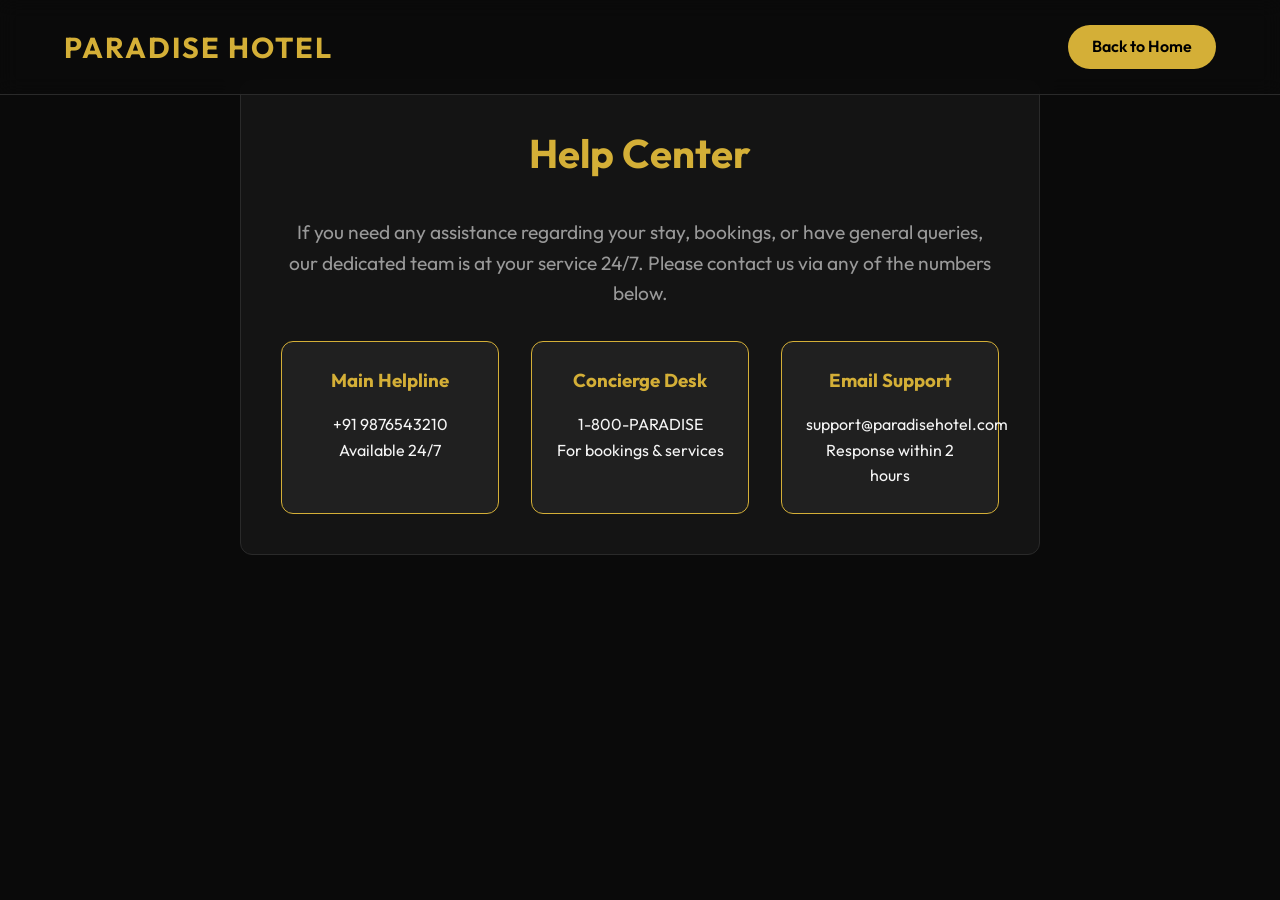
<file: public/help.html>
<!DOCTYPE html>
<html lang="en">
<head>
    <meta charset="UTF-8">
    <meta name="viewport" content="width=device-width, initial-scale=1.0">
    <title>Paradise Hotel | Help Center</title>
    <link rel="stylesheet" href="styles.css">
    <style>
        .help-container {
            max-width: 800px;
            margin: 5rem auto;
            background: var(--bg-card);
            padding: 2.5rem;
            border-radius: var(--radius);
            border: 1px solid var(--border);
            text-align: center;
        }
        .help-title {
            color: var(--primary);
            font-size: 2.5rem;
            margin-bottom: 2rem;
        }
        .help-grid {
            display: grid;
            grid-template-columns: repeat(auto-fit, minmax(200px, 1fr));
            gap: 2rem;
            margin-top: 2rem;
        }
        .help-card {
            background: rgba(255,255,255,0.05);
            padding: 1.5rem;
            border-radius: var(--radius);
            border: 1px solid var(--primary);
        }
        .help-card h3 {
            color: var(--primary);
            margin-bottom: 1rem;
        }
    </style>
</head>
<body>
    <header class="navbar">
        <div class="logo">Paradise Hotel</div>
        <nav>
            <a href="index.html" class="btn-primary">Back to Home</a>
        </nav>
    </header>

    <div class="help-container">
        <h1 class="help-title">Help Center</h1>
        <p style="font-size: 1.2rem; color: var(--text-muted);">
            If you need any assistance regarding your stay, bookings, or have general queries, our dedicated team is at your service 24/7. Please contact us via any of the numbers below.
        </p>

        <div class="help-grid">
            <div class="help-card">
                <h3>Main Helpline</h3>
                <p>+91 9876543210</p>
                <p>Available 24/7</p>
            </div>
            <div class="help-card">
                <h3>Concierge Desk</h3>
                <p>1-800-PARADISE</p>
                <p>For bookings & services</p>
            </div>
            <div class="help-card">
                <h3>Email Support</h3>
                <p>support@paradisehotel.com</p>
                <p>Response within 2 hours</p>
            </div>
        </div>
    </div>
</body>
</html>
</file>
<file: public/styles.css>
@import url('https://fonts.googleapis.com/css2?family=Outfit:wght@300;400;500;600;700&display=swap');

:root {
    --primary: #d4af37; /* Luxury Gold */
    --primary-hover: #b5952f;
    --bg-dark: #0a0a0a;
    --bg-card: #141414;
    --bg-card-hover: #1a1a1a;
    --text-main: #f5f5f5;
    --text-muted: #999999;
    --border: #2a2a2a;
    --danger: #e74c3c;
    --success: #2ecc71;
    --radius: 12px;
    --transition: all 0.3s ease;
}

* { margin: 0; padding: 0; box-sizing: border-box; }

body {
    font-family: 'Outfit', sans-serif;
    background-color: var(--bg-dark);
    color: var(--text-main);
    line-height: 1.6;
    overflow-x: hidden;
}

/* NAVBAR */
.navbar {
    display: flex;
    justify-content: space-between;
    align-items: center;
    padding: 1.5rem 5%;
    background: rgba(10, 10, 10, 0.8);
    backdrop-filter: blur(10px);
    position: fixed;
    width: 100%;
    top: 0;
    z-index: 1000;
    border-bottom: 1px solid var(--border);
}

.logo {
    font-size: 1.8rem;
    font-weight: 700;
    color: var(--primary);
    text-transform: uppercase;
    letter-spacing: 2px;
}

nav a {
    color: var(--text-main);
    text-decoration: none;
    margin-left: 1.5rem;
    font-weight: 500;
    transition: var(--transition);
}

nav a:hover:not(.btn-primary):not(.btn-outline) { color: var(--primary); }

/* BUTTONS */
.btn-primary {
    background-color: var(--primary);
    color: #000;
    padding: 0.6rem 1.5rem;
    border-radius: 50px;
    border: none;
    font-weight: 600;
    cursor: pointer;
    transition: var(--transition);
    text-decoration: none;
    display: inline-block;
}

.btn-primary:hover {
    background-color: var(--primary-hover);
    transform: translateY(-2px);
    box-shadow: 0 4px 15px rgba(212, 175, 55, 0.4);
}

.btn-outline {
    background: transparent;
    color: var(--primary);
    border: 1px solid var(--primary);
    padding: 0.6rem 1.5rem;
    border-radius: 50px;
    text-decoration: none;
    transition: var(--transition);
}

.btn-outline:hover {
    background: rgba(212, 175, 55, 0.1);
}

.full-width { width: 100%; margin-top: 1rem; }

/* HERO */
.hero {
    height: 100vh;
    background: linear-gradient(rgba(0,0,0,0.6), rgba(0,0,0,0.8)), url('https://images.unsplash.com/photo-1542314831-c6a4d1409b1c?auto=format&fit=crop&q=80') center/cover;
    display: flex;
    align-items: center;
    justify-content: center;
    text-align: center;
}

.hero h1 {
    font-size: 4rem;
    font-weight: 700;
    color: var(--primary);
    margin-bottom: 1rem;
    animation: fadeInUp 1s ease;
}

.hero p {
    font-size: 1.2rem;
    color: var(--text-muted);
    margin-bottom: 2rem;
    max-width: 600px;
    animation: fadeInUp 1s ease 0.2s;
    animation-fill-mode: both;
}

.btn-large {
    padding: 1rem 2.5rem;
    font-size: 1.2rem;
    background: var(--primary);
    color: #000;
    text-decoration: none;
    border-radius: 50px;
    font-weight: 600;
    transition: var(--transition);
    display: inline-block;
    animation: fadeInUp 1s ease 0.4s;
    animation-fill-mode: both;
}
.btn-large:hover {
    transform: translateY(-3px);
    box-shadow: 0 10px 20px rgba(212, 175, 55, 0.3);
}

/* SECTION */
.content-section {
    padding: 5rem 5%;
}

.section-header {
    display: flex;
    justify-content: space-between;
    align-items: center;
    margin-bottom: 3rem;
    flex-wrap: wrap;
    gap: 1rem;
}

.section-header h2 {
    font-size: 2.5rem;
    color: var(--primary);
}

.filters { display: flex; gap: 1rem; }
.filters select {
    padding: 0.6rem 1rem;
    background: var(--bg-card);
    color: var(--text-main);
    border: 1px solid var(--border);
    border-radius: var(--radius);
    outline: none;
    font-family: inherit;
    cursor: pointer;
}

/* GRID */
.grid {
    display: grid;
    grid-template-columns: repeat(auto-fill, minmax(300px, 1fr));
    gap: 2rem;
}

.card {
    background: var(--bg-card);
    border-radius: var(--radius);
    overflow: hidden;
    border: 1px solid var(--border);
    transition: var(--transition);
    cursor: pointer;
}

.card:hover {
    transform: translateY(-5px);
    border-color: var(--primary);
    box-shadow: 0 10px 30px rgba(0,0,0,0.5);
}

.card img {
    width: 100%;
    height: 200px;
    object-fit: cover;
}

.card-content { padding: 1.5rem; }
.card-content h3 { color: var(--primary); font-size: 1.4rem; margin-bottom: 0.5rem; }
.card-price { font-size: 1.2rem; font-weight: 600; margin-bottom: 1rem; }
.badge {
    background: rgba(212, 175, 55, 0.1);
    color: var(--primary);
    padding: 0.2rem 0.6rem;
    border-radius: 4px;
    font-size: 0.8rem;
    margin-right: 0.5rem;
}

/* MODALS */
.modal {
    display: none;
    position: fixed;
    top: 0; left: 0; width: 100%; height: 100%;
    background: rgba(0,0,0,0.8);
    backdrop-filter: blur(5px);
    z-index: 2000;
    align-items: center;
    justify-content: center;
}

.modal-content {
    background: var(--bg-dark);
    padding: 2rem;
    border-radius: var(--radius);
    border: 1px solid var(--border);
    position: relative;
    max-height: 90vh;
    overflow-y: auto;
    animation: zoomIn 0.3s ease;
}

.small-modal { width: 400px; }
.medium-modal { width: 600px; }
.large-modal { width: 900px; }

.close-btn {
    position: absolute;
    top: 1rem; right: 1.5rem;
    font-size: 2rem;
    cursor: pointer;
    color: var(--text-muted);
}
.close-btn:hover { color: var(--primary); }

.booking-layout {
    display: flex; gap: 2rem;
}

.room-details { flex: 1.5; }
.room-details img { width: 100%; border-radius: var(--radius); height: 250px; object-fit: cover; margin-bottom: 1rem; }
.booking-form { flex: 1; background: var(--bg-card); padding: 1.5rem; border-radius: var(--radius); }

.input-group { margin-bottom: 1rem; }
.input-group label { display: block; margin-bottom: 0.4rem; color: var(--text-muted); }
.input-group input, .input-group select {
    width: 100%; padding: 0.8rem;
    background: rgba(0,0,0,0.5); border: 1px solid var(--border);
    color: var(--text-main); border-radius: 4px; font-family: inherit;
}
.input-group input:focus, .input-group select:focus {
    border-color: var(--primary); outline: none;
}

.services-list { margin-top: 1rem; display: flex; flex-direction: column; gap: 0.5rem; }
.service-item {
    display: flex; justify-content: space-between;
    background: rgba(255,255,255,0.05); padding: 0.8rem; border-radius: 4px;
}

.bill-summary {
    background: rgba(0,0,0,0.5); padding: 1rem; border-radius: 4px; margin: 1.5rem 0;
}
.bill-row { display: flex; justify-content: space-between; margin-bottom: 0.5rem; }
.bill-row hr { border-color: var(--border); my-2 }
.total { font-size: 1.2rem; font-weight: 700; color: var(--primary); margin-top: 0.5rem; }

/* TAB AUTH */
.auth-tabs { display: flex; margin-bottom: 1.5rem; border-bottom: 1px solid var(--border); }
.auth-tabs button {
    flex: 1; background: transparent; border: none; color: var(--text-muted);
    padding: 1rem; cursor: pointer; font-size: 1.1rem;
}
.auth-tabs button.active { color: var(--primary); border-bottom: 2px solid var(--primary); }

/* UTIL */
.mt-4 { margin-top: 1.5rem; }
.text-danger { color: var(--danger); }
.text-success { color: var(--success); }

/* DASHBOARD SPECIFIC */
.dashboard-stats { display: flex; gap: 1rem; margin-bottom: 2rem; }
.stat-card {
    flex: 1; background: var(--bg-card); padding: 1.5rem;
    border-radius: var(--radius); border: 1px solid var(--primary);
    text-align: center;
}
.stat-card h3 { font-size: 2rem; color: var(--primary); }
.table { width: 100%; border-collapse: collapse; margin-top: 1rem; }
.table th, .table td { padding: 1rem; text-align: left; border-bottom: 1px solid var(--border); }
.table th { color: var(--text-muted); font-weight: 500; }

@keyframes fadeInUp {
    from { opacity: 0; transform: translateY(20px); }
    to { opacity: 1; transform: translateY(0); }
}
@keyframes zoomIn {
    from { opacity: 0; transform: scale(0.95); }
    to { opacity: 1; transform: scale(1); }
}

@media (max-width: 768px) {
    .booking-layout { flex-direction: column; }
    .hero h1 { font-size: 2.5rem; }
}

/* CART DRAWER */
.cart-drawer {
    position: fixed;
    top: 0; right: -400px; /* Hidden by default */
    width: 400px;
    height: 100vh;
    background: var(--bg-card);
    border-left: 1px solid var(--border);
    box-shadow: -5px 0 30px rgba(0,0,0,0.8);
    z-index: 3000;
    transition: right 0.4s ease;
    display: flex;
    flex-direction: column;
}
.cart-drawer.open { right: 0; }
.cart-header {
    padding: 1.5rem; border-bottom: 1px solid var(--border);
    display: flex; justify-content: space-between; align-items: center;
}
.cart-content {
    padding: 1.5rem; flex: 1; overflow-y: auto;
}
.cart-footer {
    padding: 1.5rem; border-top: 1px solid var(--border);
    background: var(--bg-dark);
}
.cart-item {
    background: rgba(255,255,255,0.05); padding: 1rem; border-radius: var(--radius); margin-bottom: 1rem;
    position: relative;
}
.cart-item h4 { color: var(--primary); margin-bottom: 0.2rem; }
.cart-rm-btn {
    position: absolute; top: 0.5rem; right: 0.5rem;
    background: transparent; color: var(--danger); border: none; cursor: pointer;
    font-size: 0.9rem;
}

.bg-primary { background-color: var(--primary); color: #000; padding: 2px 6px; border-radius: 50%; font-size: 0.8rem; }

/* USER MENU DROPDOWN */
.user-menu { position: relative; display: inline-block; }
.dropdown-content { display: none; position: absolute; right: 0; background-color: var(--bg-card); min-width: 160px; box-shadow: 0px 8px 16px 0px rgba(0,0,0,0.5); z-index: 1000; border: 1px solid var(--border); border-radius: var(--radius); overflow: hidden; margin-top: 0.5rem; }
.dropdown-content a { color: var(--text-main); padding: 12px 16px; text-decoration: none; display: block; margin-left: 0; transition: var(--transition); border-bottom: 1px solid rgba(255,255,255,0.05); }
.dropdown-content a:hover { background-color: rgba(212,175,55,0.1); color: var(--primary); }
.dropdown-content.show { display: block; }
</file>
